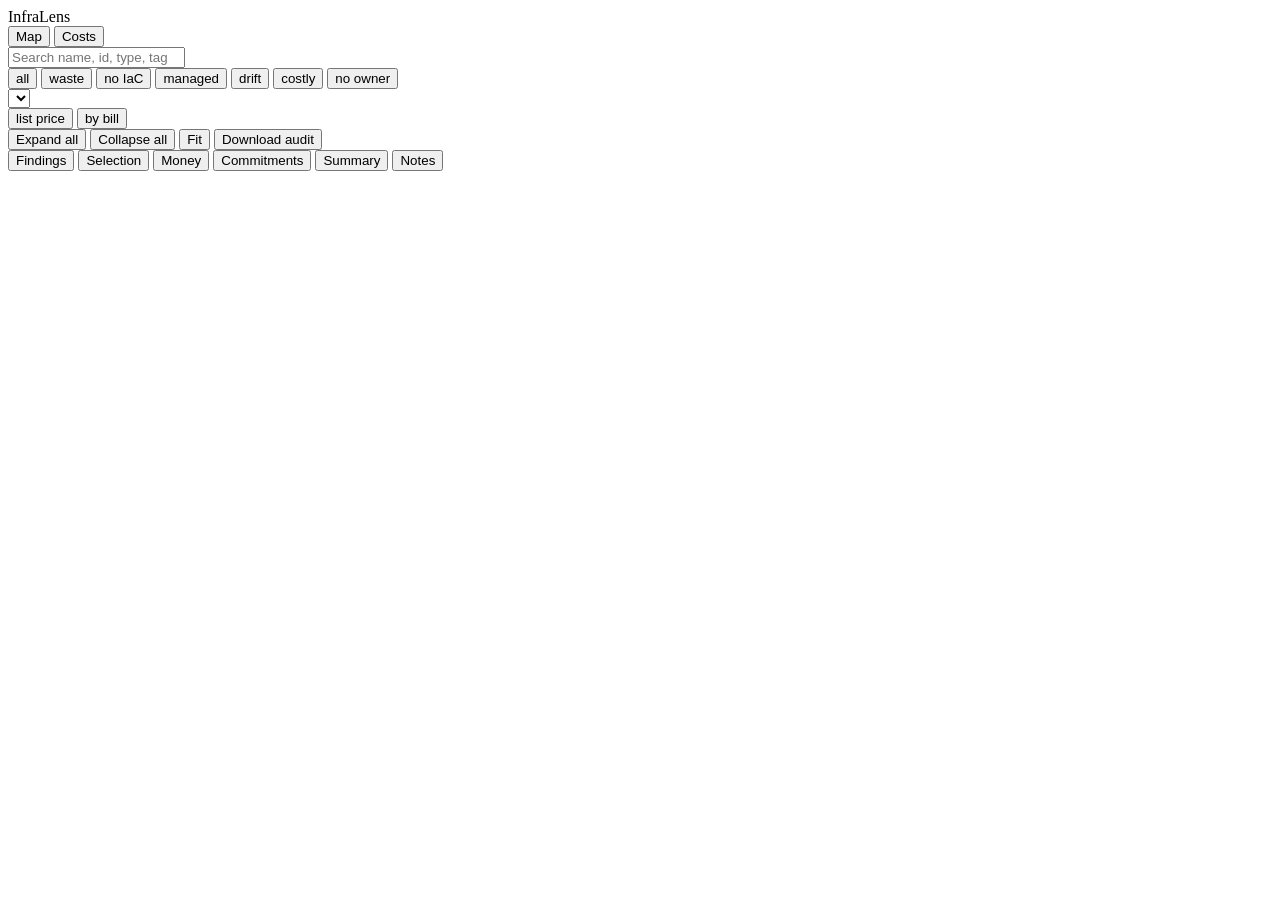
<file: internal/report/template.html>
<!DOCTYPE html>
<html lang="en">
<head>
<meta charset="UTF-8">
<meta name="viewport" content="width=device-width, initial-scale=1">
<title>InfraLens</title>
<style>__STYLE__</style>
</head>
<body>
<div id="app">
  <header id="top">
    <div class="brand"><span class="bn">InfraLens</span> <span id="meta"></span></div>
    <div id="kpis"></div>
  </header>
  <div id="bar">
    <div class="seg" id="views">
      <button data-view="map" class="on">Map</button>
      <button data-view="costs">Costs</button>
    </div>
    <input id="search" type="search" placeholder="Search name, id, type, tag…" autocomplete="off">
    <div class="seg" id="status">
      <button data-f="all" class="on">all</button>
      <button data-f="orphan_waste" class="waste">waste</button>
      <button data-f="shadow_it" class="shadow">no IaC</button>
      <button data-f="managed" class="managed">managed</button>
      <button data-f="drift" title="Resources whose live attributes differ from Terraform state">drift</button>
      <button data-f="costly" title="The 25 most expensive resources on the current price basis">costly</button>
      <button data-f="noowner" title="Resources with no owner, team or project tag">no owner</button>
    </div>
    <select id="region" title="Region"></select>
    <div class="seg" id="basis" title="Where the dollar figures come from">
      <button data-b="list" class="on">list price</button>
      <button data-b="billed" title="List-price estimates scaled so that each service sums to last full month's Cost Explorer usage">by bill</button>
    </div>
    <div class="spacer"></div>
    <button id="expandAll">Expand all</button>
    <button id="collapseAll">Collapse all</button>
    <button id="fit">Fit</button>
    <button id="dlaudit" title="Save the audit document for this scan (client name: edit it in the file or generate it with infralens audit / the web app)">Download audit</button>
  </div>
  <main id="stage">
    <div id="cy"></div>
    <div class="sb" id="sbx" aria-hidden="true"><i></i></div>
    <div class="sb" id="sby" aria-hidden="true"><i></i></div>
    <svg id="tm" style="display:none"></svg>
    <div id="legend"></div>
    <div id="empty" style="display:none"></div>
  </main>
  <aside id="side">
    <nav id="tabs">
      <button data-tab="findings" class="on">Findings</button>
      <button data-tab="selection">Selection</button>
      <button data-tab="money">Money</button>
      <button data-tab="commitments">Commitments</button>
      <button data-tab="summary">Summary</button>
      <button data-tab="notes">Notes</button>
    </nav>
    <section id="tab-findings"></section>
    <section id="tab-selection" hidden></section>
    <section id="tab-money" hidden></section>
    <section id="tab-commitments" hidden></section>
    <section id="tab-summary" hidden></section>
    <section id="tab-notes" hidden></section>
  </aside>
</div>
<div id="tip" hidden></div>
<script>__CYTOSCAPE__</script>
<script>
const scanData = __INFRALENS_DATA__;
</script>
<script>__APP__</script>
<script type="application/json" id="auditdoc">__AUDIT__</script>
</body>
</html>
</file>
